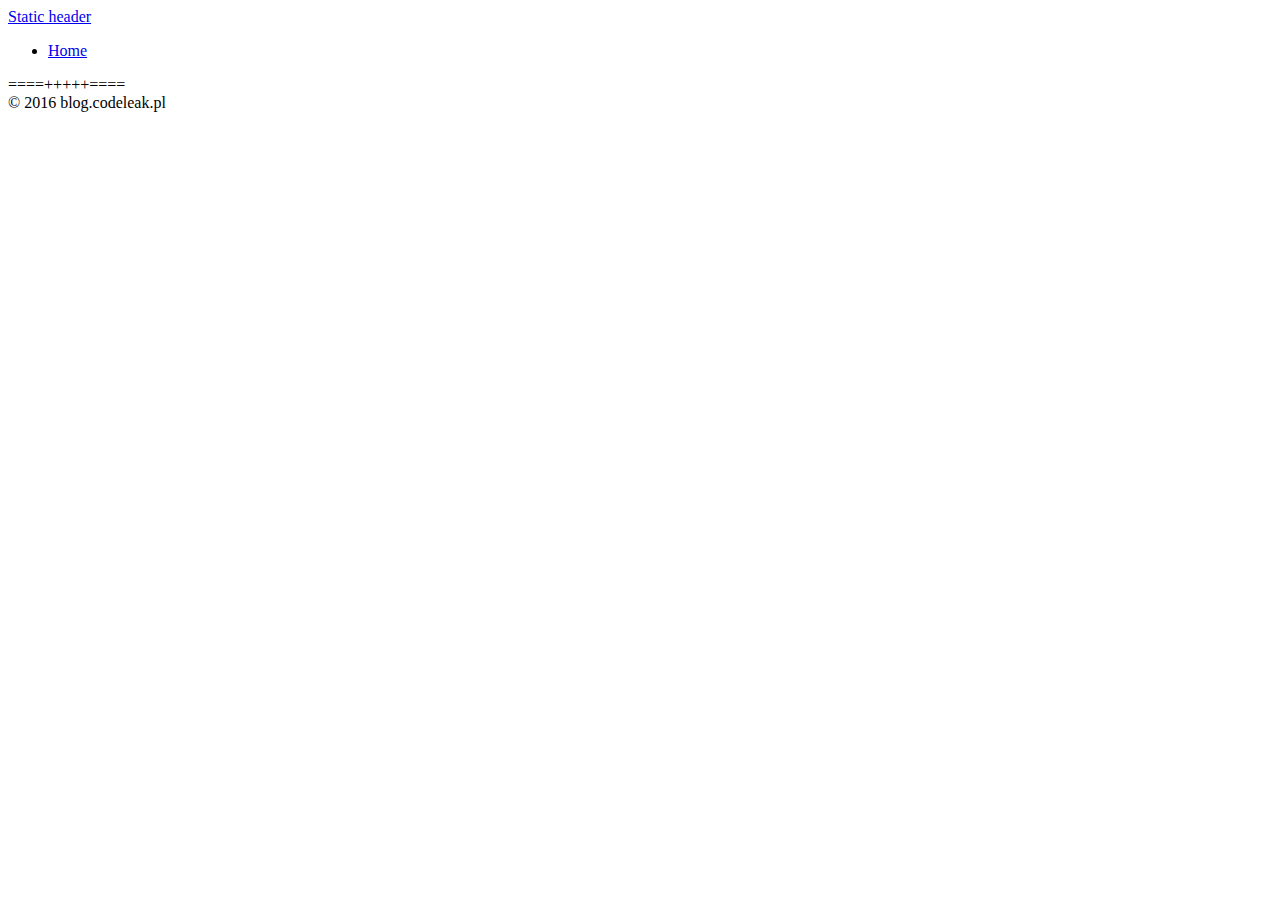
<file: src/main/resources/templates/index.html>
<!DOCTYPE html>
<html xmlns:th="http://www.thymeleaf.org">

<head>
    <title>Hello Spring Boot!</title>
    <meta http-equiv="Content-Type" content="text/html; charset=UTF-8"/>
</head>
<body>
    <div th:replace="fragments/header :: header">
        <div class="navbar navbar-inverse navbar-fixed-top">
            <div class="container">
                <div class="navbar-header">
                    <a class="navbar-brand" href="#">Static header</a>
                </div>
                <div class="navbar-collapse collapse">
                    <ul class="nav navbar-nav">
                        <li class="active"><a href="#">Home</a></li>
                    </ul>
                </div>
            </div>
        </div>
    </div>

    <div class="container">
        <div class="alert alert-info">
            ====+++++====
        </div>
    </div>

    <footer>
        <div th:replace="fragments/footer :: footer">&copy; 2016 blog.codeleak.pl</div>
    </footer>
</body>
</html>
</file>
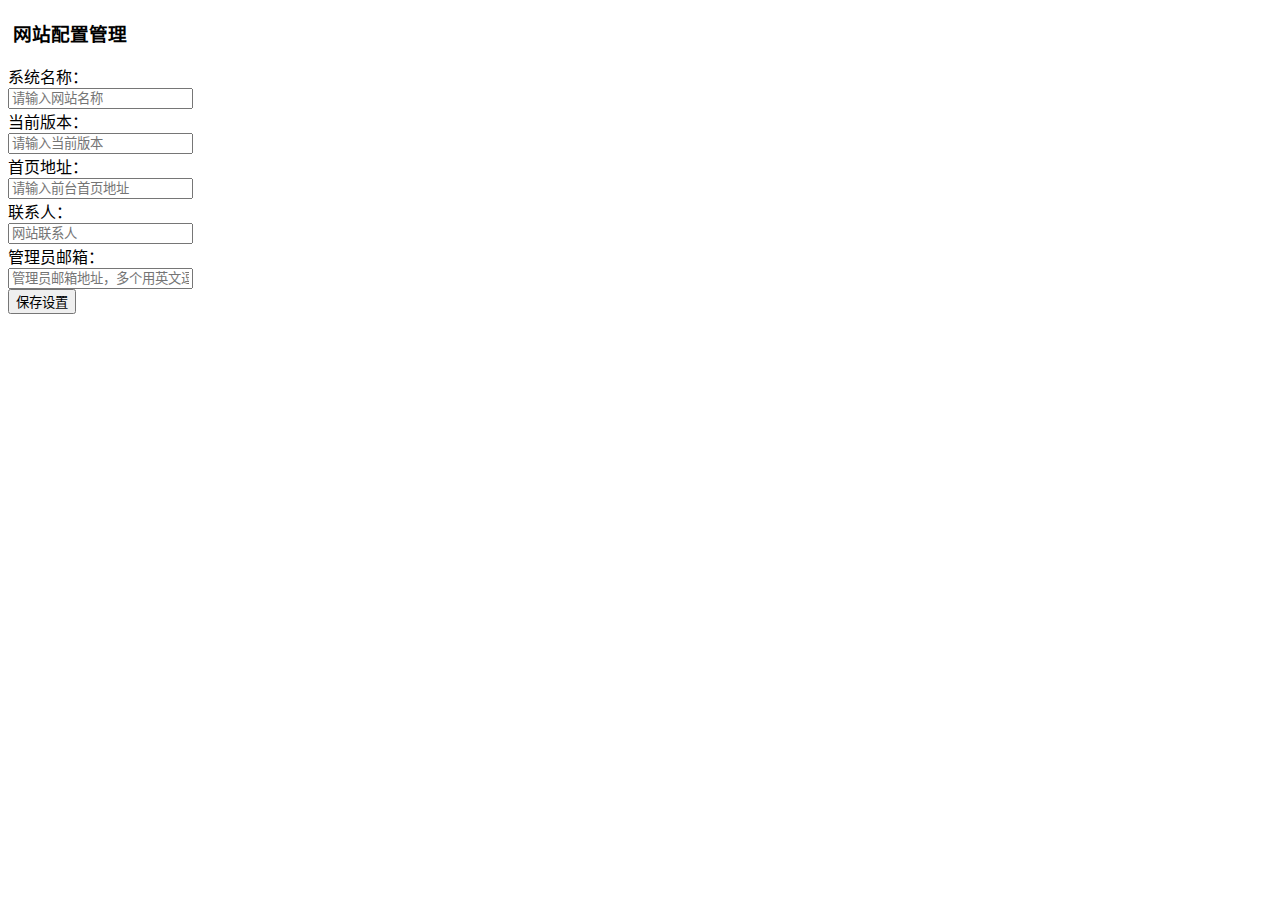
<file: src/main/resources/templates/admin/appConfig/index.html>
<!DOCTYPE html>
<html lang="zh-CN"
	  xmlns="http://www.w3.org/1999/xhtml"
	  xmlns:th="http://www.thymeleaf.org"
	  xmlns:layout="http://www.ultraq.net.nz/thymeleaf/layout"
	  layout:decorator="fragments/adminModel">
	<head>
	<meta http-equiv="Content-Type" content="text/html; charset=UTF-8"/>
	<title>网站配置管理</title>
	<script type="text/javascript">
		$(function() {
			//$("#addForm").platformvalidate();
		});
	</script>
	</head>
	<body>
		<div th:fragment="content" th:remove="tag">
			<div class="header lighter smaller blue">
				<h3><span class="glyphicon glyphicon-th-list"></span><i class="icon-setting"></i>&nbsp;网站配置管理<small>&nbsp;</small></h3>
			</div>

			<form method="POST" th:object="${appConfig}">
				<div class="form-group form-group-lg">
					<div class="input-group">
					  <div class="input-group-addon">系统名称：</div>
					  <input name="appName" type="text" class="form-control" th:value="${appConfig.appName}" placeholder="请输入网站名称" />
					</div>
				</div>
				<div class="form-group form-group-lg">
					<div class="input-group">
					  <div class="input-group-addon">当前版本：</div>
					  <input name="appVersion" type="text" class="form-control" th:value="${appConfig.appVersion}" placeholder="请输入当前版本" />
					</div>
				</div>
				<div class="form-group form-group-lg">
					<div class="input-group">
					  <div class="input-group-addon">首页地址：</div>
					  <input name="indexPage" type="text" class="form-control" th:value="${appConfig.indexPage}" placeholder="请输入前台首页地址" />
					</div>
				</div>
				<div class="form-group form-group-lg">
					<div class="input-group">
						<div class="input-group-addon">联系人：</div>
						<input name="contant" type="text" class="form-control" th:value="${appConfig.contant}" placeholder="网站联系人" />
					</div>
				</div>
				<div class="form-group form-group-lg">
					<div class="input-group">
						<div class="input-group-addon">管理员邮箱：</div>
						<input name="adminEmail" type="text" class="form-control" th:value="${appConfig.adminEmail}" placeholder="管理员邮箱地址，多个用英文逗号隔开" />
					</div>
				</div>
				<button type="submit" class="btn btn-primary submit-update-btn">保存设置</button>
			</form>
		</div>
	</body>
</html>
</file>
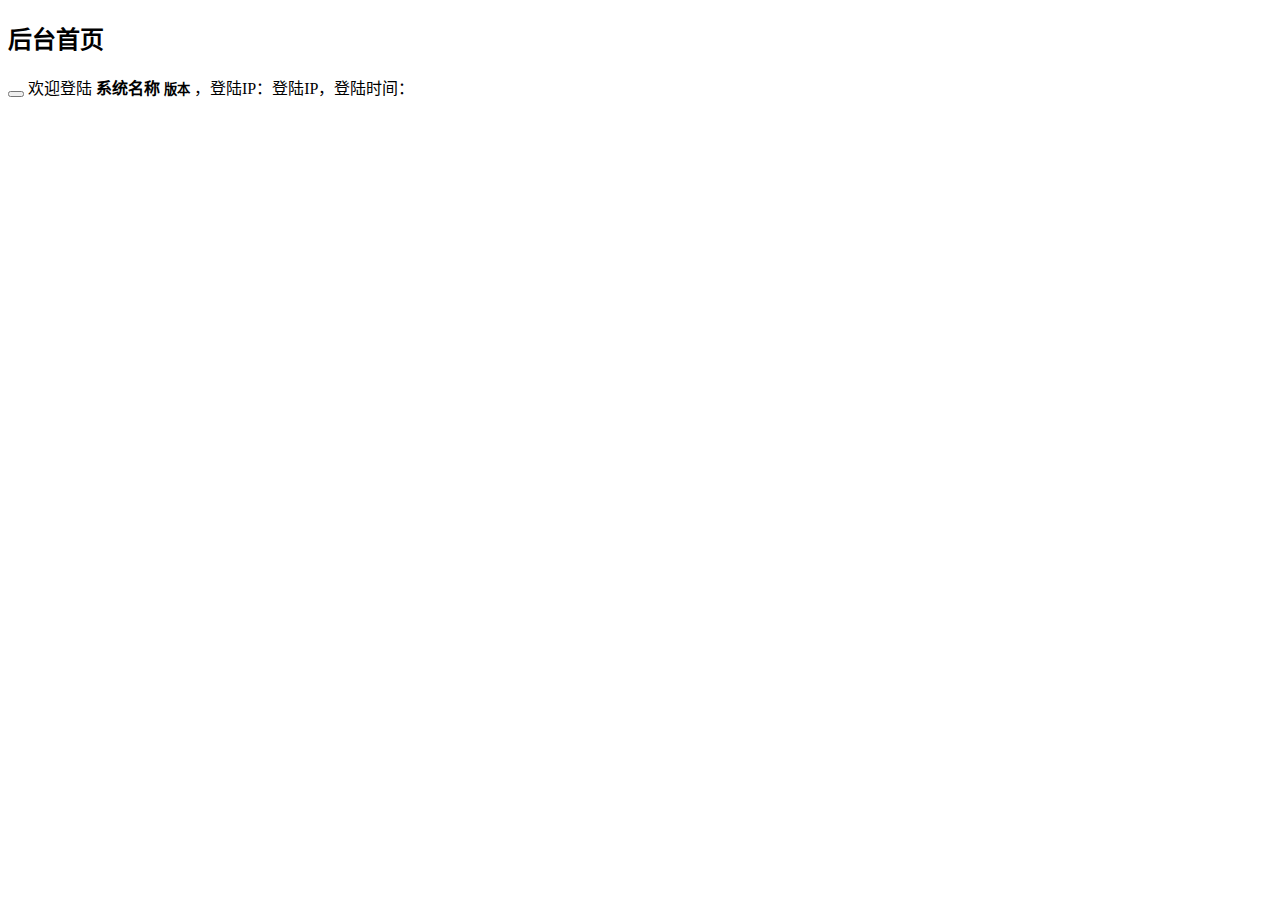
<file: src/main/resources/templates/admin/basic/index.html>
<!DOCTYPE html>
<html lang="zh-CN"
      xmlns="http://www.w3.org/1999/xhtml"
      xmlns:th="http://www.thymeleaf.org"
      xmlns:layout="http://www.ultraq.net.nz/thymeleaf/layout"
      layout:decorator="fragments/adminModel">

    <head>
        <title>后台首页</title>
    </head>
    <body>
        <div th:fragment="content">
            <div class="page-header">
                <h2>后台首页</h2>
            </div><!-- /.page-header -->

            <div class="alert alert-block alert-success">
                <button type="button" class="close" data-dismiss="alert">
                    <i class="fa fa-remove"></i>
                </button>
                <i class="icon-ok green"></i>
                欢迎登陆
                <strong class="green">
                    <b th:text="${session.appConfig.appName}">系统名称</b>
                    <small th:text="${session.appConfig.appVersion}">版本</small>
                </strong>
                ，登陆IP：<span th:text="${session.LOGIN_USER.login_ip}">登陆IP</span>，登陆时间：
                <span th:text="${#dates.format(session.LOGIN_USER.login_time, 'yyyy-MM-dd HH:mm:ss')}"></span>
            </div>

            <div class="col-md-12">
            </div>

        </div>
    </body>
</html>
</file>
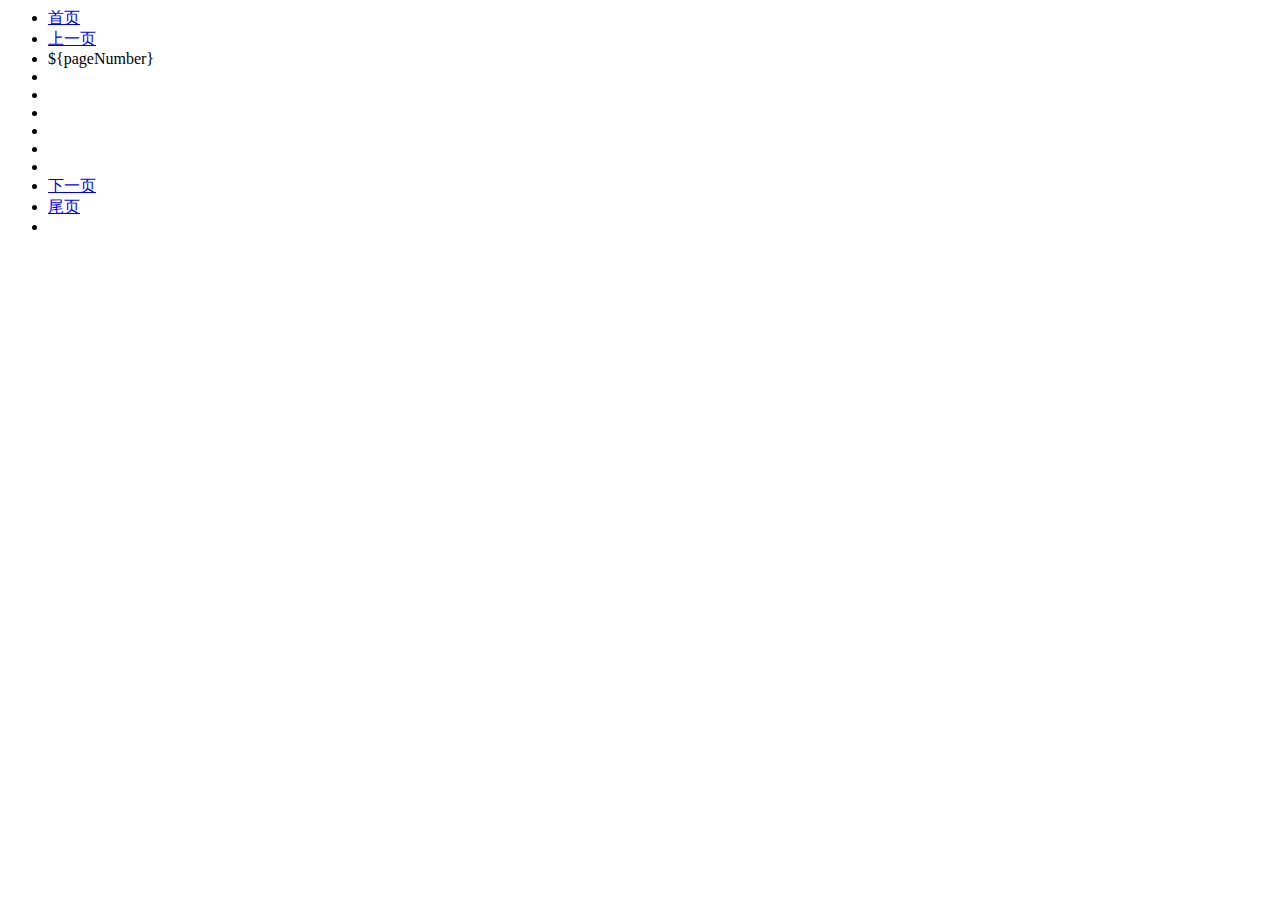
<file: src/main/resources/templates/fragments/page.html>
<!DOCTYPE html>
<html xmlns="http://www.w3.org/1999/xhtml"
      xmlns:th="http://www.thymeleaf.org"
      xmlns:layout="http://www.ultraq.net.nz/thymeleaf/layout"
      layout:decorator="fragments/page">

    <head>
        <title>用户管理</title>
    </head>
    <body>
        <div th:fragment="pager">
            <div class="text-right" th:with="baseUrl=${#httpServletRequest.getRequestURL().toString()},pars=${#httpServletRequest.getQueryString() eq null ? '' : new String(#httpServletRequest.getQueryString().getBytes('iso8859-1'), 'UTF-8')}">
                <ul style="margin:0px;" class="pagination" th:with="newPar=${new java.lang.String(pars eq null ? '' : pars).replace('page='+(datas.number), '')},
                                                curTmpUrl=${baseUrl+'?'+newPar},
                                                curUrl=${curTmpUrl.endsWith('&amp;') ? curTmpUrl.substring(0, curTmpUrl.length()-1):curTmpUrl}" >
                    <!--<li th:text="${pars}"></li>-->

                    <li><a href="#" th:href="@{${curUrl}(page=0)}">首页</a></li>
                    <li th:if="${datas.hasPrevious()}"><a href="#" th:href="@{${curUrl}(page=${datas.number-1})}">上一页</a></li>

                    <!--总页数小于等于10-->
                    <div th:if="${(datas.totalPages le 10) and (datas.totalPages gt 0)}" th:remove="tag">
                        <div th:each="pg : ${#numbers.sequence(0, datas.totalPages - 1)}" th:remove="tag">
                        <span th:if="${pg eq datas.getNumber()}" th:remove="tag">
                            <li class="active"><span class="current_page line_height" th:text="${pg+1}">${pageNumber}</span></li>
                        </span>
                            <span th:unless="${pg eq datas.getNumber()}" th:remove="tag">
                            <li><a href="#" th:href="@{${curUrl}(page=${pg})}" th:text="${pg+1}"></a></li>
                        </span>
                        </div>
                    </div>

                    <!-- 总数数大于10时 -->
                    <div th:if="${datas.totalPages gt 10}" th:remove="tag">
                        <li th:if="${datas.number-2 ge 0}"><a href="#" th:href="@{${curUrl}(page=${datas.number}-2)}" th:text="${datas.number-1}"></a></li>
                        <li th:if="${datas.number-1 ge 0}"><a href="#" th:href="@{${curUrl}(page=${datas.number}-1)}" th:text="${datas.number}"></a></li>
                        <li class="active"><span class="current_page line_height" th:text="${datas.number+1}"></span></li>
                        <li th:if="${datas.number+1 lt datas.totalPages}"><a href="#" th:href="@{${curUrl}(page=${datas.number}+1)}" th:text="${datas.number+2}"></a></li>
                        <li th:if="${datas.number+2 lt datas.totalPages}"><a href="#" th:href="@{${curUrl}(page=${datas.number}+2)}" th:text="${datas.number+3}"></a></li>
                    </div>


                    <li th:if="${datas.hasNext()}"><a href="#" th:href="@{${curUrl}(page=${datas.number+1})}">下一页</a></li>
                    <!--<li><a href="#" th:href="@{${curUrl}(page=${datas.totalPages-1})}">尾页</a></li>-->
                    <li><a href="#" th:href="${datas.totalPages le 0 ? curUrl+'page=0':curUrl+'&amp;page='+(datas.totalPages-1)}">尾页</a></li>
                    <li><span th:utext="'共'+${datas.totalPages}+'页 / '+${datas.totalElements}+' 条'"></span></li>
                </ul>
            </div>
        </div>
    </body>
</html>
</file>
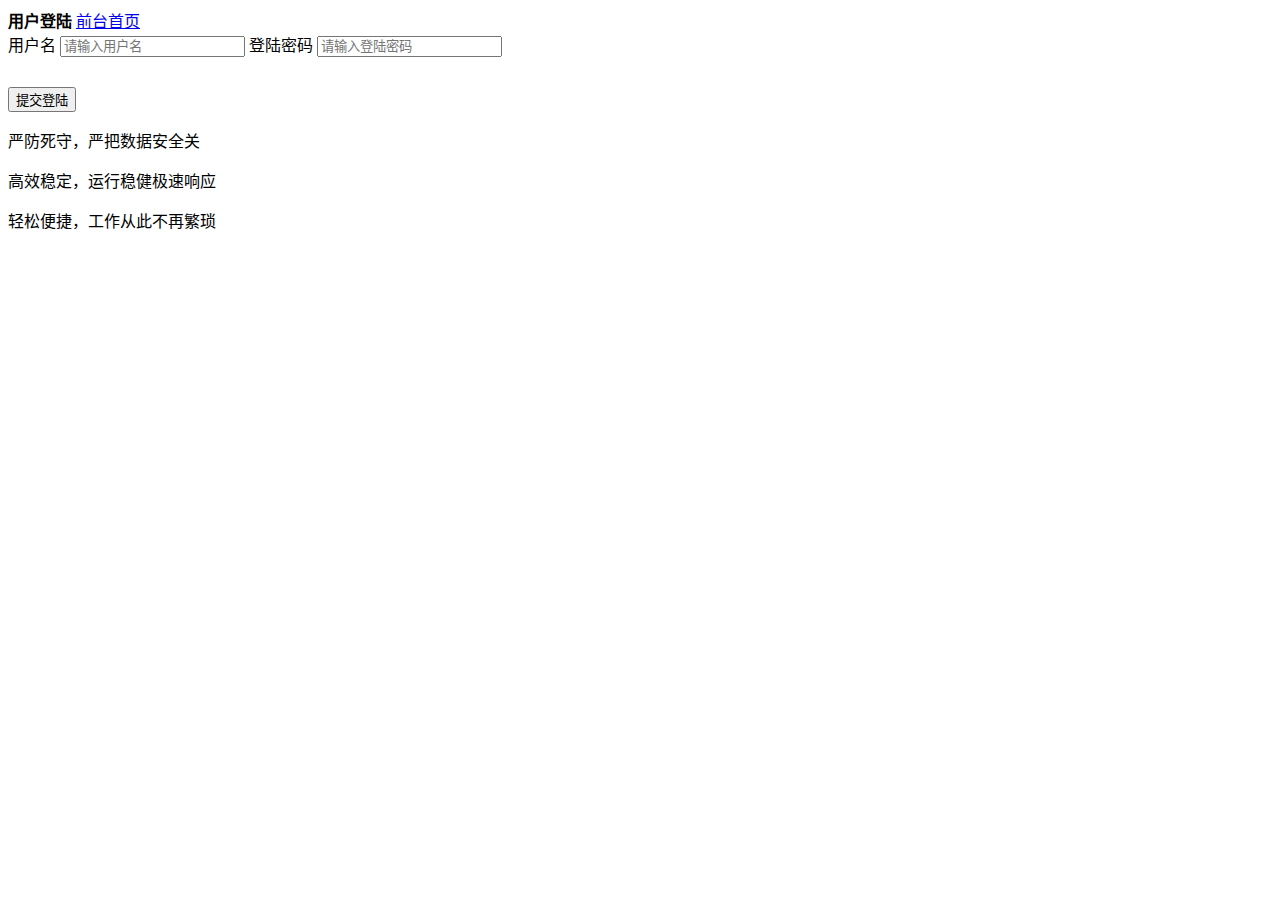
<file: src/main/resources/templates/admin/basic/login.html>
<!DOCTYPE html>
<html lang="zh-CN"
      xmlns="http://www.w3.org/1999/xhtml"
      xmlns:th="http://www.thymeleaf.org"
      xmlns:layout="http://www.ultraq.net.nz/thymeleaf/layout"
      layout:decorator="fragments/errorModel">
<head>
    <title th:text="${session.appConfig ne null ? session.appConfig.appName:'未初始化'}+'-用户登陆'">用户登陆</title>
    <meta charset="utf-8"/>
</head>
<body>
    <div th:fragment="content">
        <div class="title">
            <b><i class="fa fa-user"></i> 用户登陆</b>
            <a href="/"><i class="fa fa-home"></i>前台首页</a>
        </div>
        <div class="row login-box">
            <div class="col-md-6">
                <form method="post" id="addForm">
                    <div class="form-group form-group-lg text-left">
                        <input name="targetUrl" type="hidden" value="${targetUrl}"/>
                        <input name="token" type="hidden" value="${token}"/>
                        <label for="email">用户名</label>
                        <input type="text" name="username" id="email" class="form-control input-xlarge" placeholder="请输入用户名"/>
                        <label for="pwd">登陆密码</label>
                        <input type="password" name="password" id="pwd" class="form-control input-xlarge" placeholder="请输入登陆密码"/>
                        <p class="text-left" style="margin-top:30px;">
                            <button type="submit" class="btn btn-lg btn-danger"><i class="fa fa-unlock"></i> 提交登陆</button>
                        </p>
                    </div>
                </form>
            </div>

            <div class="col-md-6 hidden-sm hidden-xs">
                <p class="remind"><i class="fa fa-shield"></i>  严防死守，严把数据安全关</p>
                <p class="remind"><i class="fa fa-support"></i>  高效稳定，运行稳健极速响应</p>
                <p class="remind"><i class="fa fa-tv"></i>  轻松便捷，工作从此不再繁琐</p>
            </div>
        </div>
        <div class="alert alert-danger fa fa-times" id="showErrors" style="margin-top:15px;" th:if="${errMsg ne null}" role="alert" th:text="${errMsg}"></div>
    </div>
</body>
</html>
</file>
